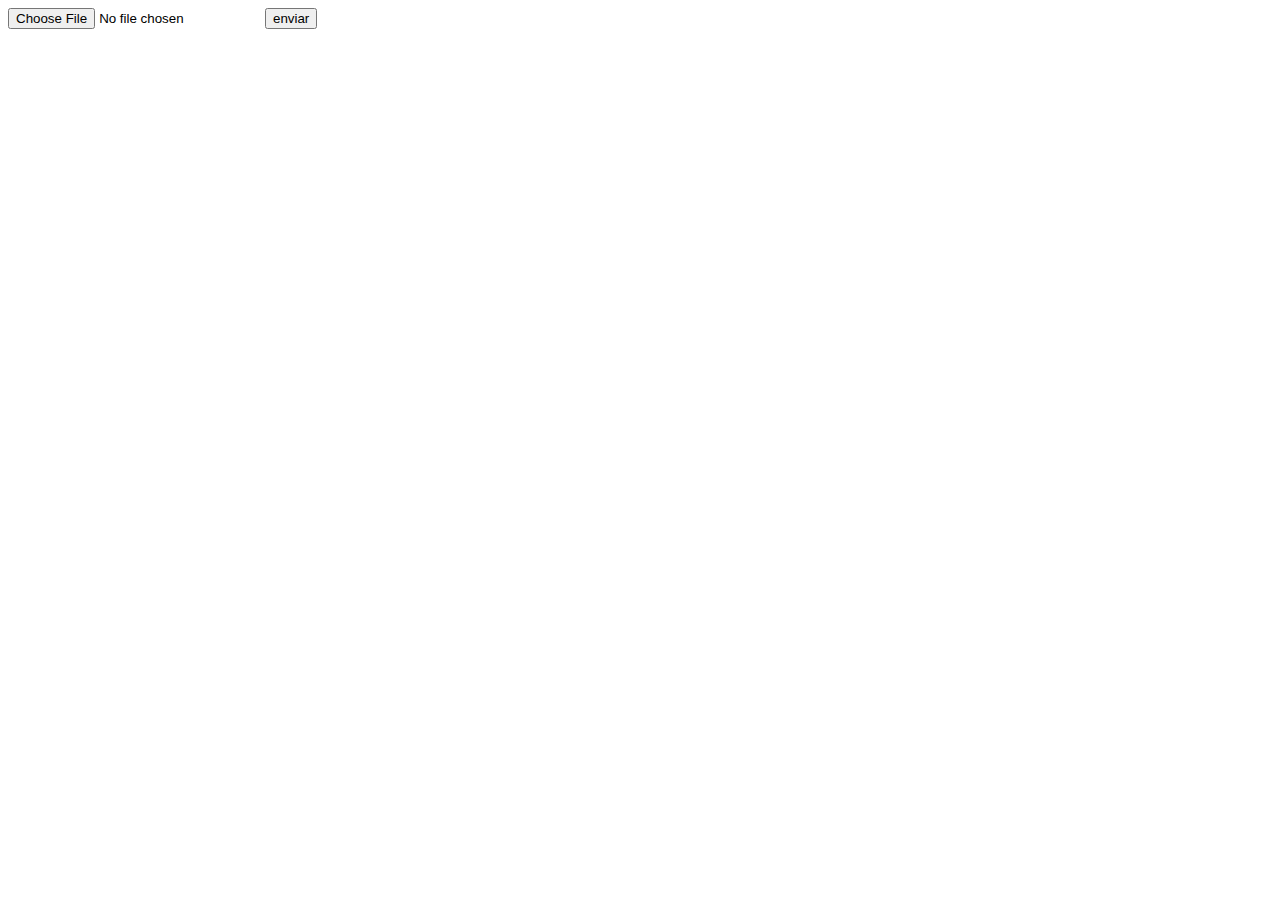
<file: text upload/index.html>
<!DOCTYPE html>
<html lang="en">
  <head>
    <meta charset="utf-8"/>
    <meta content="width=device-width, initial-scale=1.0" name="viewport"/>
    <script src="../web/js/jquery.min.js" type="text/javascript">
    </script>
    <title>
      Document
    </title>
  </head>
  <body>
    <input id="inputfile" type="file" value="select file"/>
    <input id="enviar" name="" type="button" value="enviar"/>
    <script src="js.js" type="text/javascript">
    </script>
  </body>
</html>
</file>
